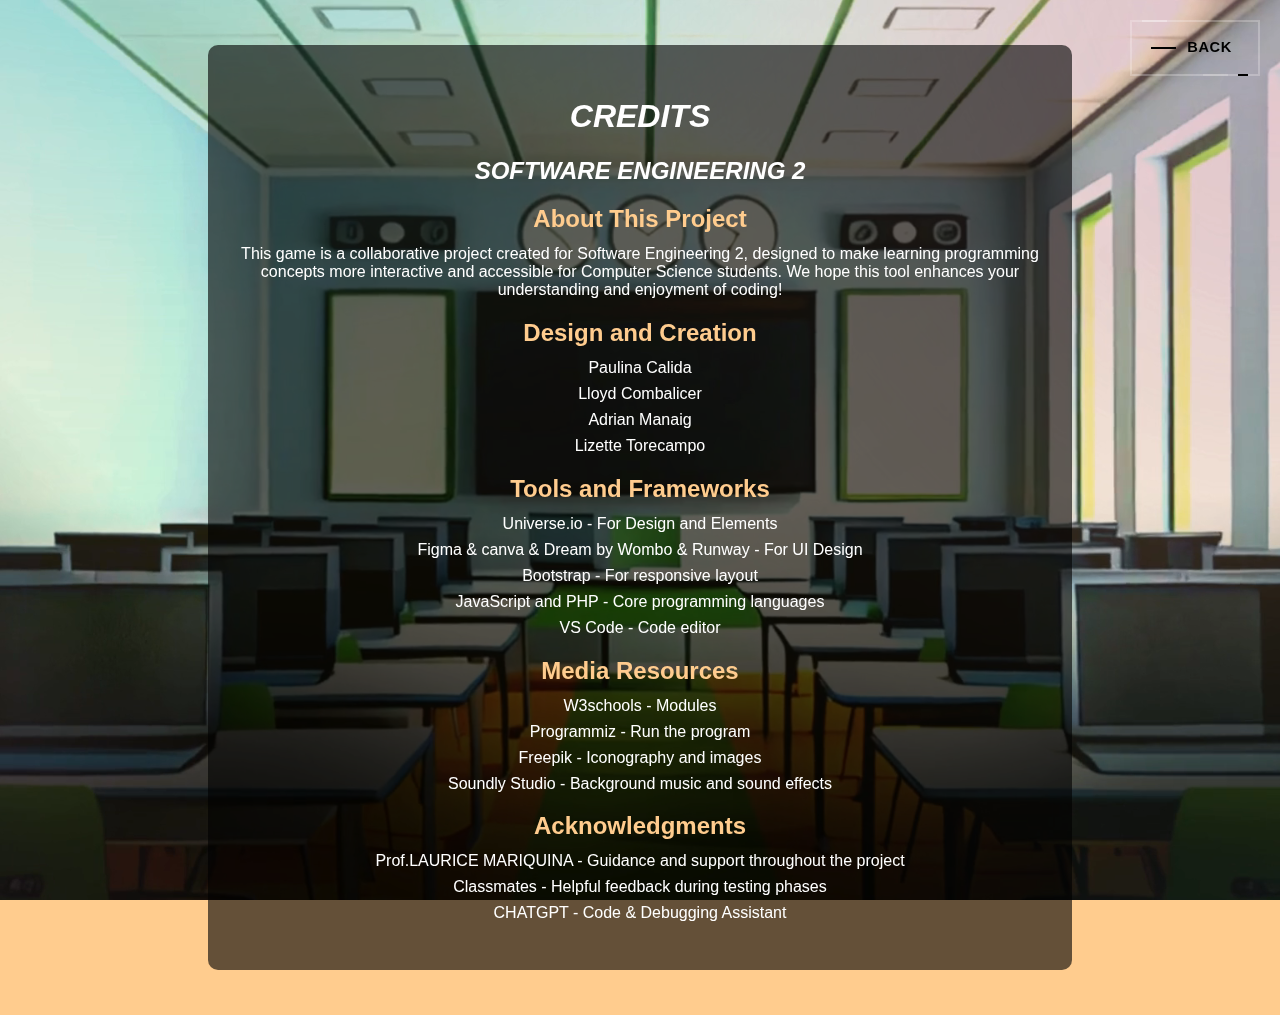
<file: credits.html>
<!DOCTYPE html>
<html lang="en">
<head>
    <meta charset="UTF-8">
    <meta name="viewport" content="width=device-width, initial-scale=1.0">
    <link rel="icon" type="image/png" href="img/logo.png">
    <title>Credits</title>
    <style>
        body {
            margin: 0;
            padding: 0;
            background-color: #ffcc8e;
            font-family: Arial, sans-serif;
            color: white;
            overflow-y: auto;
        }

        /* Video background styling */
        .video-bg {
            position: fixed;
            top: 0;
            left: 0;
            width: 100%;
            height: 100%;
            object-fit: cover;
            z-index: -1; /* Sends the video behind other content */
        }

        
  /* Positioning for back button */
  #backButton {
    position: fixed;
    top: 20px;
    right: 20px;
    z-index: 1000; /* Ensure it's above other content */
  }
  
  .btn:link,
.btn:visited {
    text-transform: uppercase;
    text-decoration: none;
    padding: 15px 40px;
    display: inline-block;
    border-radius: 100px;
    transition: all .2s;
    position: absolute;
}

.btn:hover {
    transform: translateY(-3px);
    box-shadow: 0 10px 20px rgba(0, 0, 0, 0.2);
}

.btn:active {
    transform: translateY(-1px);
    box-shadow: 0 5px 10px rgba(0, 0, 0, 0.2);
}

.btn::after {
    content: "";
    display: inline-block;
    height: 100%;
    width: 100%;
    border-radius: 100px;
    position: absolute;
    top: 0;
    left: 0;
    z-index: -1;
    transition: all .4s;
}

.btn-white::after {
    background-color: #ffffff79;
}

.btn:hover::after {
    transform: scaleX(1.4) scaleY(1.6);
    opacity: 0;
}

.btn-animated {
    animation: moveInBottom 5s ease-out;
    animation-fill-mode: backwards;
}

@keyframes moveInBottom {
    0% {
        opacity: 0;
        transform: translateY(30px);
    }

    100% {
        opacity: 1;
        transform: translateY(0px);
    }
}

    /* MESSAGE BUTTONS TO CHOOSE */

    .fancy {
    background-color: transparent;
    border: 2px solid #fffdfd40;
    border-radius: 0;
    box-sizing: border-box;
    color: #0000002f;
    cursor: pointer;
    display: inline-block;
    font-weight: 700;
    letter-spacing: 0.05em;
    margin: 0;
    outline: none;
    overflow: visible;
    padding: 1.25em 2em;
    position: relative;
    text-align: center;
    text-decoration: none;
    text-transform: none;
    transition: all 0.3s ease-in-out;
    user-select: none;
    font-size: 13px;
    }
    
    .fancy::before {
    content: " ";
    width: 1.5625rem;
    height: 2px;
    background: rgb(0, 0, 0);
    top: 50%;
    left: 1.5em;
    position: absolute;
    transform: translateY(-50%);
    transform-origin: center;
    transition: background 0.3s linear, width 0.3s linear;
    }
    
    .fancy .text {
    font-size: 1.125em;
    line-height: 1.33333em;
    padding-left: 2em;
    display: block;
    text-align: left;
    transition: all 0.3s ease-in-out;
    text-transform: uppercase;
    text-decoration: none;
    color: black;
    }
    
    .fancy .top-key {
    height: 2px;
    width: 1.5625rem;
    top: -2px;
    left: 0.625rem;
    position: absolute;
    background: #ffffff49;
    transition: width 0.5s ease-out, left 0.3s ease-out;
    }
    
    .fancy .bottom-key-1 {
    height: 2px;
    width: 1.5625rem;
    right: 1.875rem;
    bottom: -2px;
    position: absolute;
    background: #e8e8e842;
    transition: width 0.5s ease-out, right 0.3s ease-out;
    }
    
    .fancy .bottom-key-2 {
    height: 2px;
    width: 0.625rem;
    right: 0.625rem;
    bottom: -2px;
    position: absolute;
    background: #000000;
    transition: width 0.5s ease-out, right 0.3s ease-out;
    }
    
    .fancy:hover {
    color: rgba(255, 255, 255, 0.163);
    background: rgba(255, 250, 250, 0.252);
    }
    
    .fancy:hover::before {
    width: 0.9375rem;
    background: white;
    }
    
    .fancy:hover .text {
    color: white;
    padding-left: 1.5em;
    }
    
    .fancy:hover .top-key {
    left: -2px;
    width: 0px;
    }
    
    .fancy:hover .bottom-key-1,
    .fancy:hover .bottom-key-2 {
    right: 0;
    width: 0;
    }




        /* Center container */
        .credits-container {
            width: 90%;
            max-width: 800px;
            margin: 5vh auto; /* Centers content with spacing on top and bottom */
            padding: 2em;
            background: rgba(0, 0, 0, 0.607);
            border-radius: 10px;
            text-align: center;
        }

        .credits-section {
            margin: 1em 0;
        }

        .credits-section h2 {
            font-size: 1.5em;
            color: #ffcc8e;
            margin-bottom: 0.5em;
        }

        .credits-section p {
            margin: 0.5em 0;
        }

        /* Customize scrollbar */
        .credits-container::-webkit-scrollbar {
            width: 8px;
        }
        .credits-container::-webkit-scrollbar-thumb {
            background-color: #ffcc8e;
            border-radius: 4px;
        }
        .credits-container::-webkit-scrollbar-track {
            background: rgba(0, 0, 0, 0.3);
        }

        /* Responsive adjustments */
        @media (max-width: 768px) {
            .credits-container {
                max-width: 90%;
            }
        }
    </style>
</head>
<body>

    <!-- Video background -->
    <video class="video-bg" src="img/S.E design website2.mp4" autoplay loop muted playsinline></video>

    <!-- Back button -->
<button id="backButton" class="fancy">
    <span class="top-key"></span>
    <span class="text">Back</span>
    <span class="bottom-key-1"></span>
    <span class="bottom-key-2"></span>
</button>

    <!-- Credits container -->
    <div class="credits-container">
        <h1 style="font-style: italic;">CREDITS</h1>
        <h2 style="font-style: italic;">SOFTWARE ENGINEERING 2 </h2>
        
        <div class="credits-section">
            <h2>About This Project</h2>
            <p>This game is a collaborative project created for Software Engineering 2, designed to make learning programming concepts more interactive and accessible for Computer Science students. We hope this tool enhances your understanding and enjoyment of coding!</p>
        </div>
        
        <div class="credits-section">
            <h2>Design and Creation</h2>
            <p>Paulina Calida</p>
            <p>Lloyd Combalicer</p>
            <p>Adrian Manaig</p>
            <p>Lizette Torecampo</p>
        </div>

        <div class="credits-section">
            <h2>Tools and Frameworks</h2>
            <p>Universe.io - For Design and Elements</p>
            <p>Figma & canva & Dream by Wombo & Runway - For UI Design</p>
            <p>Bootstrap - For responsive layout</p>
            <p>JavaScript and PHP - Core programming languages</p>
            <p>VS Code - Code editor</p>
        </div>

        <div class="credits-section">
            <h2>Media Resources</h2>
            <p>W3schools - Modules</p>
            <p>Programmiz - Run the program</p>
            <p>Freepik - Iconography and images</p>
            <p>Soundly Studio - Background music and sound effects</p>
        </div>

        <div class="credits-section">
            <h2>Acknowledgments</h2>
            <p>Prof.LAURICE MARIQUINA - Guidance and support throughout the project</p>
            <p>Classmates - Helpful feedback during testing phases</p>
            <p>CHATGPT - Code & Debugging Assistant</p>
        </div>
    </div>

    <script>
        // Functionality for back button
    document.getElementById('backButton').addEventListener('click', function() {
    window.location.href = 'index.html'; // Redirect to index.html
});
    </script>

</body>
</html>
</file>
